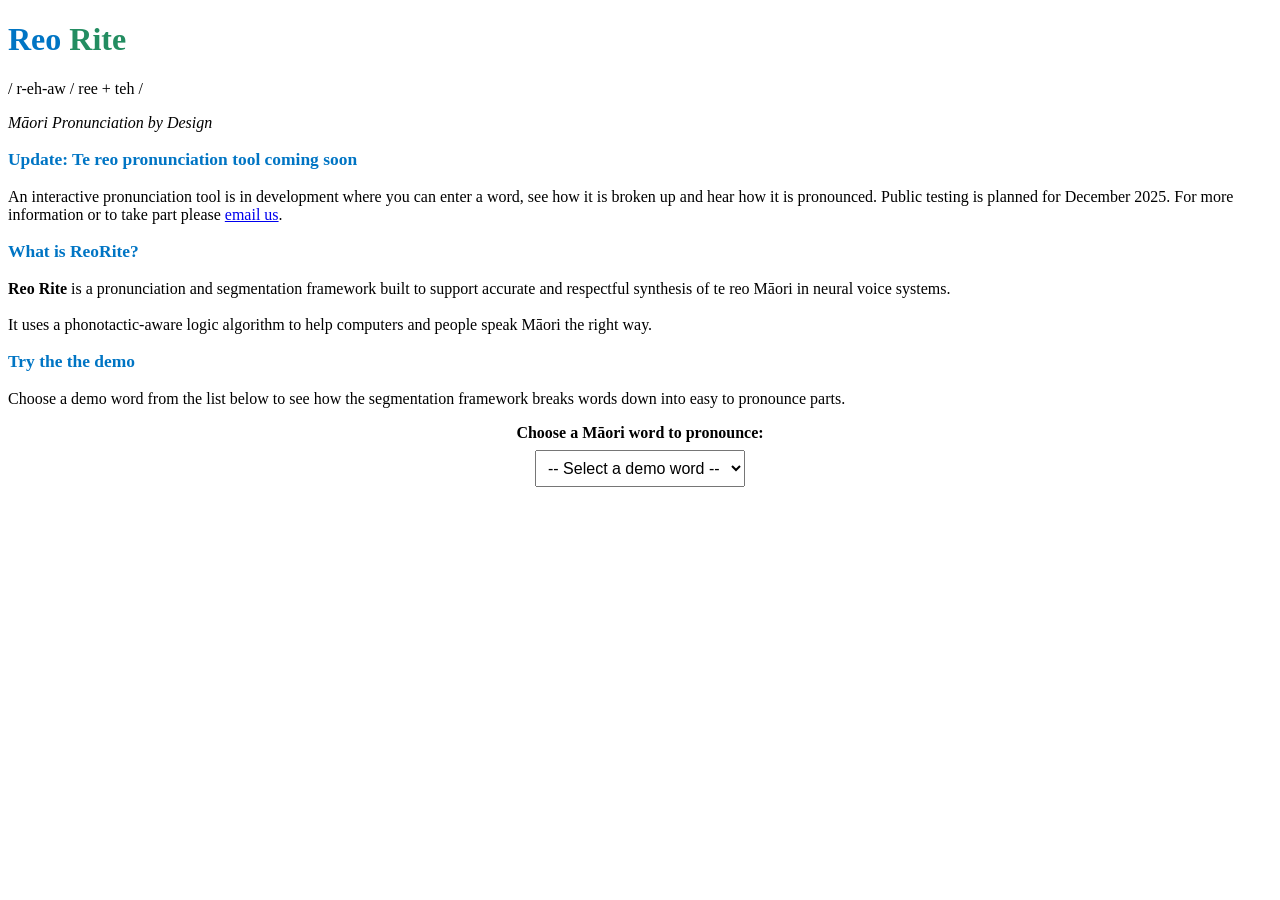
<file: index.html>
<!DOCTYPE html>
<html lang="en">
<!--V3.0.0:tokeraufix:dualword:footer:limitations:show button:alt hide -->
<head>
  <meta charset="UTF-8" />
  <meta name="viewport" content="width=device-width, initial-scale=1.0" />
  <title>Reo Rite — Māori Pronunciation by Design</title>
  <meta name="description" content="Reo Rite is a Māori pronunciation assistance framework and segmentation system that helps neural voices and people speak Te Reo accurately and respectfully." />
  <meta name="keywords" content="Māori pronunciation, Te Reo Māori, pronunciation assist, neural voice Māori, Reo Rite, Māori TTS, Māori speech system">
  <meta name="author" content="Amorangi Mathews">
  <meta property="og:title" content="Reo Rite –  Māori Pronunciation by Design">
  <meta property="og:description" content="A Māori pronunciation assistance framework and segmentation system that helps neural voices and people speak Te Reo accurately and respectfully">
  <meta property="og:image" content="https://reorite.nz/assets/logo_solid_white_bg.png">
  <meta property="og:url" content="https://reorite.nz">
  <meta name="twitter:card" content="summary_large_image">
  <link rel="stylesheet" href="https://reorite.nz/styles.css" />
  <link rel="icon" type="image/png" href="https://reorite.nz/assets/favicon.png" />
  <link rel="shortcut icon" href="favicon.ico" type="image/x-icon">
</head>
  <!-- Google tag (gtag.js) -->
<script async src="https://www.googletagmanager.com/gtag/js?id=G-6MHJKT2QHQ"></script>
<script>
  window.dataLayer = window.dataLayer || [];
  function gtag(){dataLayer.push(arguments);}
  gtag('js', new Date());

  gtag('config', 'G-6MHJKT2QHQ');
</script>

<!-- Google tag (gtag.js) -->
<script async src="https://www.googletagmanager.com/gtag/js?id=G-6MHJKT2QHQ"></script>
<script>
  window.dataLayer = window.dataLayer || [];
  function gtag(){dataLayer.push(arguments);}
  gtag('js', new Date());

  gtag('config', 'G-6MHJKT2QHQ');
</script>  
  <!-- Google Tag Manager -->
<script>(function(w,d,s,l,i){w[l]=w[l]||[];w[l].push({'gtm.start':
new Date().getTime(),event:'gtm.js'});var f=d.getElementsByTagName(s)[0],
j=d.createElement(s),dl=l!='dataLayer'?'&l='+l:'';j.async=true;j.src=
'https://www.googletagmanager.com/gtm.js?id='+i+dl;f.parentNode.insertBefore(j,f);
})(window,document,'script','dataLayer','GTM-5VLTRW9L');</script>
<!-- End Google Tag Manager -->
 

<script src="https://reorite.nz/js/footer.js"></script>
 <script>
document.addEventListener("DOMContentLoaded", function () {
  const h1 = document.querySelector("h1");
  if (h1 && !h1.querySelector("a")) {
    const link = document.createElement("a");
    link.href = "https://reorite.nz/";
    link.style.textDecoration = "none";
    link.style.color = "inherit"; // optional: keep same text color
    link.innerHTML = h1.innerHTML;
    h1.innerHTML = "";
    h1.appendChild(link);
  }
});
</script>
<body>
  <header>
    <style>
      select {
  padding: 0.5rem;
  font-size: 1rem;
  margin-top: 0.5rem;
}

 .info-box {
      background-color: #fff;
      border: 1px solid #ccc;
      border-radius: 8px;
      padding: 1rem;
      max-width: 700px;
      margin: 1rem auto;
      box-shadow: 0 2px 6px rgba(0,0,0,0.05);
    }
    .info-grid {
      display: grid;
      grid-template-columns: 30% 1fr;
      gap: 0.5rem 1rem;
    }

	.intro {
  margin: 1rem auto !important; 
  } 
    .label {
      font-weight: bold;
      text-align: right;
      word-break: break-word;
      white-space: normal;
    }
    .value {
      text-align: left;
      word-break: break-word;
    }
    .row-span {
      grid-column: span 2;
    }

      .alt-label {
  font-size: 0.95rem;
  color: #555;
  font-style: italic;
}

      
      body {
  background-image: url('https://reorite.nz/assets/background-tile.png');
  background-repeat: repeat;
  background-size: auto;
}
    .standout1 {color:#0075c4;
font-weight:bold;
font-size:109%;}
      
      .hidden {
  display: none;
}

.toggle-btn {
  font-size: 0.85rem;
  color: #0075c4bf;
  background: none;
  border: none;
  padding: 0;
  cursor: pointer;
  text-decoration: underline;
}

.alt-block {
  display: contents; /* keeps grid structure intact */
}
.hidden-block {
  display: none;
}


    </style>
    <h1><span style="color: #0075c4;">Reo</span> <span style="color: #238d61;">Rite</span></h1>
    / r-eh-aw / ree + teh /
    <p class="tagline"><i>Māori Pronunciation by Design</i></p>
  </header>

  <main>
    <section class="intro">
	      <p class="standout1">Update: Te reo pronunciation tool coming soon<p>
		  <p>An interactive pronunciation tool is in development where you can enter a word, see how it is broken up and hear how it is pronounced. Public testing is planned for December 2025. For more information or to take part please <a href="mailto:olafbig@hotmail.com">email us</a>.</p>
         <p class="standout1">What is ReoRite?<p>
		  
	 <p><strong>Reo Rite</strong> is a pronunciation and segmentation framework built to support accurate and respectful synthesis of te reo Māori in neural voice systems.<br>
      <br>It uses a phonotactic-aware logic algorithm to help computers and people speak Māori the right way.</p>
    
    <p class="standout1">Try the the demo<p>
    <p>Choose a demo word from the list below to see how the segmentation framework breaks words down into easy to pronounce parts.</p>
    
       <div style="text-align: center;">
    <label for="wordSelect"><strong>Choose a Māori word to pronounce:</strong></label><br>
    <select id="wordSelect">
      <option value="">-- Select a demo word --</option>
      <option value="Tokerau">Tokerau</option>
      <option value="Ōhaeawai">Ōhaeawai</option>
      <option value="Kaikohe">Kaikohe</option>
      <option value="Ngaruawahia">Ngaruawahia</option> 
      <option value="Horowhenua">Horowhenua</option>
    </select>
  </div>

<div id="wordInfo" class="info-box" style="display: none;">
    <p style="text-align:center"><strong><span class="standout3">Learn how to pronounce:</span> </strong> <span id="wordHeader"></span></p>
    <hr>
    <div class="info-grid">
      <div class="label">Te Reo word:</div>
      <div class="value"><span id="wordDetail"></span> <em>(ipa: <span id="ipa"></span>)</em></div>

      <div class="label">Segmented:</div>
      <div class="value" id="segmented"></div>

      <div class="label">Phonetic:</div>
      <div class="value" id="phonetic"></div>

      <div class="alt-block" id="phoneticAltBlock">
  <div class="label">Phonetic (alt):</div>
  <div class="value">
    <div id="phoneticAlt" class="alt-section hidden"></div>
    <button class="toggle-btn" onclick="toggleAlt('phoneticAlt', this)">Show more</button>
  </div>
</div>

      <div class="label">English assist:</div>
      <div class="value" id="english"></div>

      <div class="alt-block" id="englishAltBlock">
  <div class="label">English assist (alt):</div>
  <div class="value">
    <div id="englishAlt" class="alt-section hidden"></div>
    <button class="toggle-btn" onclick="toggleAlt('englishAlt', this)">Show more</button>
  </div>
</div>

      <div class="label">Play pronunciation:</div>
      <div class="value"><button onclick="playAudio()">🔊 Listen to word</button></div>

      <div class="label">SSML Output:</div>
      <div class="value"><code id="ssml"></code> <a href="https://github.com/almokinsgov/ReoRite/wiki/SSML-Explainer">(What is this?)</a></div>
    </div>
    <hr>
    <i><p>English assist help: Use the <strong>bolded</strong> part of each English word to match the sound in the Māori word.</p><p>This website is an early release for demontration purposes and is under development, results are subject to change.</p><p>This word was broken up using the Reo Rite Segmentation Algorithm, learn more about the framework <a href="https://github.com/almokinsgov/ReoRite/wiki/Questions-and-answers#-technical-questions-for-developers-linguists-and-partners">from the Wiki</a></p></i>
        
      </p>
      <p>
      <h3 style="color: #0075c4;">Notes & Limitations</h3>
  <ul style="line-height: 1.6;text-align: left;">
    <li><strong>TTS model quirks:</strong> Some sounds like <code>/r/</code> or <code>/ɸ/</code> (wh) still rely on near-English stand-ins. These will improve with model-level training and future revisions.</li>
    <li><strong>Macron support:</strong> Long vowels are included in IPA but not all TTS engines honour macron length. This is under active review.</li>
    <li><strong>Rolled R:</strong> Where appropriate, a rolled /r/ is suggested in the output and noted with hover cues. This remains hard for TTS engines to synthesize.</li>
    <li><strong>Audio playback:</strong> Only one pronunciation can be played at a time to avoid overlap.</li>
    <li><strong>Regional variants:</strong> The system currently reflects standard Māori. Dialectal toggles are planned once corpus data becomes available.</li>
    <li><strong>Complex phrases:</strong> The system is being extended to handle phrase-level pronunciation (preview in the comparison page).</li>     
    <li><strong>Custom words:</strong> The current demo uses preset examples. Soon, you’ll be able to enter any Māori word to get real-time pronunciation support.</li>
      <li><strong>Have feedback or want to support the kaupapa?</strong> <a href="https://forms.gle/8BLGX1gi6eQzUNbW6" target="_blank">Let us know here</a>.</li>

    </ul></p>
  <p style="font-size: 0.9rem; color: #666;">Last updated: May 2025</p>
  </div>
</section>

    
      </section>
      
  <script>
    const data = {
      "Tokerau": {
        segmented: "To + ke + <span class='rolledr' title='Rolled R'><i>rau</i></span> <span class='rolledrw'><i>[Rolled /r/]</i></span>",
        phonetic: "Tor + keh + <span class='rolledr' title='Rolled R'><i>roh</i></span> <span class='rolledrw'><i>[Rolled /r/]</i></span>",
        phoneticAlt: "Toh + keh + doh (very soft d like order)",
        ipa: "tɔːkɛdəʊ",
        english: "(<b>to</b>)re + (<b>ke</b>)n + <span class='rolledr' title='Rolled R'><i>(<b>row</b>)</i></span> <span class='rolledrw'><i><i>[Rolled /r/]</i></span>",
        englishAlt: "(<b>tor</b>)n + (<b>ke</b>)n + <span class='rolledr' title='Rolled R'><i>(<b>ro</b>)</i></span>pe <span class='rolledrw'><i>[Rolled /r/]</i></span>",
        audio: "https://reorite.nz/audio/tokerau.mp3",
        ssml: "<speak>tɔːkɛdəʊ</speak>"
      },
      "Ōhaeawai": {
        segmented: "O + hae + a + wai",
        phonetic: "Aw + high + ah + why",
        phoneticAlt: "or + hi + ah + why",
        ipa: "ohaeawai",
        english: "(<b>or</b>) + (<b>hi</b>) + (<b>ah</b>) + (<b>why</b>)",
        englishAlt: "(<b>o</b>)ar + (<b>hi</b>)gh + (<b>a</b>)rgon + (<b>whi</b>)te",
        audio: "https://reorite.nz/audio/ohaeawai.mp3",
        ssml: "<speak>ohaeawai</speak>"
      },
      "Kaikohe": {
        segmented: "Kai + ko + he",
        phonetic: "Kigh + kaw + heh",
        ipa: "kaikohe",
        english: "(<b>ki</b>)te + (<b>co</b>)re + (<b>he</b>)n",
        englishAlt: "",
        audio: "https://reorite.nz/audio/kaikohe.mp3",
        ssml: "<speak>kaikohe</speak>"
      },
      "Ngaruawahia": {
        segmented: "Nga + <span class='rolledr' title='Rolled R'>ru</span>-a + wa + hi-a <span class='rolledrw'><i><i>[Rolled /r/]</i></span>",
        phonetic: "Nga + <span class='rolledr' title='Rolled R'>roo</span>-ah + wah + he-ah <span class='rolledrw'><i><i>[Rolled /r/]</i></span>",
        ipa: "ŋˤŋɑ.ɾ͡dʊ̞ːɑ̞.wɑ.hiːɑ",
        english: "ri(<b>nge</b>)r + t<span class='rolledr' title='Rolled R'>(<b>rua</b>)</span>nt + (<b>wa</b>)nt + (<b>here</b>) <span class='rolledrw'><i>[Rolled /r/]</i></span> ",
        englishAlt: "",
        audio: "https://reorite.nz/audio/ngaruawahia_with.mp3",
        ssml: "<speak>ŋˤŋɑ.ɾ͡dʊ̞ːɑ̞.wɑ.hiːɑ</speak>"
      },
      "Horowhenua": {
        segmented: "Ho + ro + whe + nu-a",
        phonetic: "Haw + <span class='rolledr'><i>raw</i></span> + feh + newer <span class='rolledrw'><i>[Rolled /r/]</i></span>",
        ipa: "hɔː.ɾ͡dɔ̞ː.fɛ.nʊːɑh",
        english: "(<b>Ha</b>)wk + <span class='rolledr' title='Rolled R'><i>(<b>raw</b>)</i></span> + (<b>fe</b>)ar + (<b>nua</b>)ance <span class='rolledrw'><i>[Rolled /r/]</i></span>",
        englishAlt: "",
        audio: "https://reorite.nz/audio/horowhenua_with.mp3",
        ssml: "<speak>hɔː.ɾ͡dɔ̞ː.fɛ.nʊːɑh</speak>"
      }
    };
    
    function toggleAlt(id, btn) {
  const section = document.getElementById(id);
  const isHidden = section.classList.toggle("hidden");
  btn.textContent = isHidden ? "Show more" : "Show less";
}



    const select = document.getElementById("wordSelect");
    const info = document.getElementById("wordInfo");

    select.addEventListener("change", () => {
      const word = select.value;
      


    // ✅ Track dropdown selection
    gtag('event', 'word_selected', {
  selected_word: word
});
  
      if (!word || !data[word]) {
        info.style.display = "none";
        return;
      }

      const wordData = data[word];
      document.getElementById("wordHeader").innerHTML = word;
      document.getElementById("wordDetail").innerHTML = word;
      document.getElementById("segmented").innerHTML = wordData.segmented;
      document.getElementById("phonetic").innerHTML = wordData.phonetic;
      document.getElementById("phoneticAlt").innerHTML = wordData.phoneticAlt || ""; 
      document.getElementById("ipa").innerHTML = wordData.ipa;
      document.getElementById("english").innerHTML = wordData.english || "";
      document.getElementById("englishAlt").innerHTML = wordData.englishAlt || "";
      document.getElementById("ssml").innerHTML = wordData.ssml;
      window.currentAudio = wordData.audio;
// Reset all alt blocks
['phoneticAlt', 'englishAlt'].forEach(id => {
  const section = document.getElementById(id);
  const button = section?.nextElementSibling;
  if (section && button) {
    section.classList.add('hidden');
    button.innerText = "Show more";
  }
});
      
      info.style.display = "block";
      
       // Set phonetic alt
const phoneticAltVal = wordData.phoneticAlt || "";
document.getElementById("phoneticAlt").innerHTML = phoneticAltVal;
document.getElementById("phoneticAltBlock").classList.toggle("hidden-block", phoneticAltVal.trim() === "");

// Set English alt
const englishAltVal = wordData.englishAlt || "";
document.getElementById("englishAlt").innerHTML = englishAltVal;
document.getElementById("englishAltBlock").classList.toggle("hidden-block", englishAltVal.trim() === "");


      
    });

   let activeAudio = null;

function playAudio() {
  // Stop current audio if already playing
  if (activeAudio && !activeAudio.paused) {
    activeAudio.pause();
    activeAudio.currentTime = 0;
  }

  // Create and play new audio
  if (window.currentAudio) {
    const audio = new Audio(window.currentAudio);
    activeAudio = audio;
    audio.play();

    // Google Analytics event tracking
    const selectedWord = document.getElementById("wordHeader").innerText;
    gtag('event', 'audio_play', {
  audio_play: selectedWord
});
  }
}
  </script>  
</body>
                                                                                   </html>
</file>
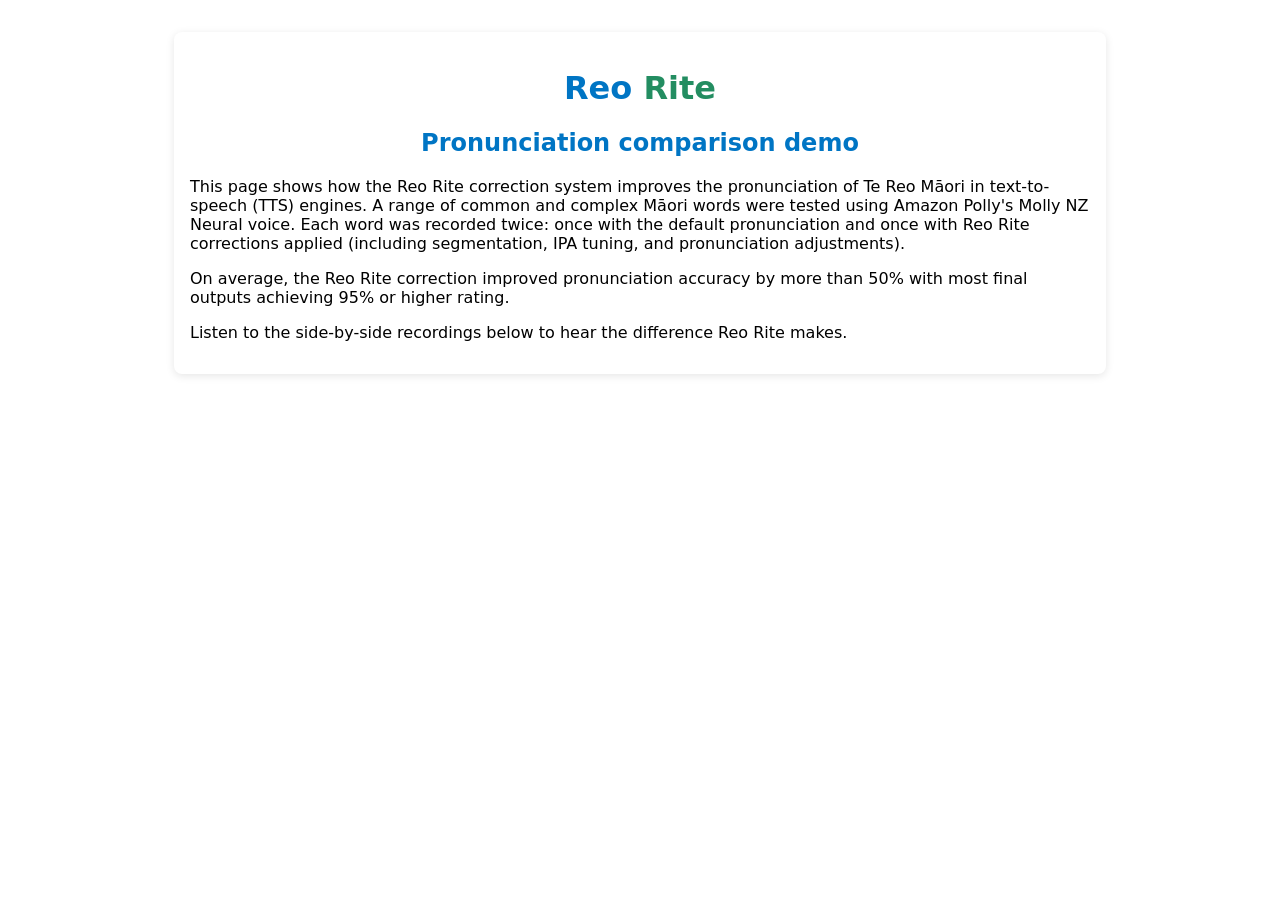
<file: compare.html>
<!DOCTYPE html>
<html lang="en">
<head>
  <meta charset="UTF-8" />
  <meta name="viewport" content="width=device-width, initial-scale=1.0" />
  <title>Reo Rite — Pronunciation Comparison</title>
  <link rel="stylesheet" href="https://reorite.nz/styles.css" />
  <link rel="icon" type="image/png" href="https://reorite.nz/assets/favicon.png" />
  <style>
    body {
      background-image: url('https://reorite.nz/assets/background-tile.png');
      background-repeat: repeat;
      background-size: auto;
      font-family: system-ui, sans-serif;
      margin: 0;
      padding: 0;
    }
    .container {
      max-width: 900px;
      margin: 2rem auto;
      padding: 1rem;
      background: #fff;
      border-radius: 8px;
      box-shadow: 0 2px 8px rgba(0,0,0,0.1);
    }
    h1, h2 {
      text-align: center;
      color: #0075c4;
    }
    .comparison-block {
      border-bottom: 1px solid #ccc;
      padding: 1.5rem 0;
    }
    .comparison-block:last-child {
      border-bottom: none;
    }
    .word-title {
      font-weight: bold;
      font-size: 1.4rem;
      margin-bottom: 0.5rem;
    }
    .segment-line {
      color: #333;
      font-style: italic;
      margin-bottom: 1rem;
    }
    .button-row {
      margin-top: 0.5rem;
      margin-bottom: 1rem;
    }
    button {
      margin-right: 1rem;
      margin-top: 0.5rem;
      padding: 0.5rem 1rem;
      background-color: #0075c4;
      color: #fff;
      border: none;
      border-radius: 4px;
      cursor: pointer;
    }
    button:hover {
      background-color: #005fa3;
    }
    .button2 {
      margin-right: 1rem;
      margin-top: 0.5rem;
      padding: 0.5rem 1rem;
      background-color: #238d61;
      color: #fff;
      border: none;
      border-radius: 4px;
      cursor: pointer;
    }
    .button2:hover {
      background-color: #238d61;
    }
    .notes {
      margin-top: 1rem;
      padding: 0.5rem;
      background-color: #f8f8f8;
      border-radius: 6px;
      font-size: 0.95rem;
      color: #555;
    }
  </style>
</head>
<!-- Google tag (gtag.js) -->
<script async src="https://www.googletagmanager.com/gtag/js?id=G-6MHJKT2QHQ"></script>
<script>
  window.dataLayer = window.dataLayer || [];
  function gtag(){dataLayer.push(arguments);}
  gtag('js', new Date());

  gtag('config', 'G-6MHJKT2QHQ');
</script>

<!-- Google tag (gtag.js) -->
<script async src="https://www.googletagmanager.com/gtag/js?id=G-6MHJKT2QHQ"></script>
<script>
  window.dataLayer = window.dataLayer || [];
  function gtag(){dataLayer.push(arguments);}
  gtag('js', new Date());

  gtag('config', 'G-6MHJKT2QHQ');
</script>  
<!-- Google Tag Manager -->
  <script>(function(w,d,s,l,i){w[l]=w[l]||[];w[l].push({'gtm.start':
    new Date().getTime(),event:'gtm.js'});var f=d.getElementsByTagName(s)[0],
    j=d.createElement(s),dl=l!='dataLayer'?'&l='+l:'';j.async=true;j.src=
    'https://www.googletagmanager.com/gtm.js?id='+i+dl;f.parentNode.insertBefore(j,f);
    })(window,document,'script','dataLayer','GTM-5VLTRW9L');</script>
<!-- End Google Tag Manager -->
  
  <script src="https://reorite.nz/js/footer.js"></script> 
  
  <script>
    document.addEventListener("DOMContentLoaded", function () {
      const h1 = document.querySelector("h1");
      if (h1 && !h1.querySelector("a")) {
      const link = document.createElement("a");
      link.href = "https://reorite.nz/";
      link.style.textDecoration = "none";
      link.style.color = "inherit"; // optional: keep same text color
      link.innerHTML = h1.innerHTML;
      h1.innerHTML = "";
      h1.appendChild(link);
  }
});
</script>
<body>
  <header>
  </header>
    <main>
      <div class="container" id="comparisonList"><h1><span style="color: #0075c4;">Reo </span><span style="color: #238d61;">Rite</span></h1><h2>Pronunciation  comparison demo</h2>
        <p>This page shows how the Reo Rite correction system improves the pronunciation of Te Reo Māori in text-to-speech (TTS) engines. A range of common and complex Māori words were tested using Amazon Polly's Molly NZ Neural voice. Each word was recorded twice: once with the default pronunciation and once with Reo Rite corrections applied (including segmentation, IPA tuning, and pronunciation adjustments).</p><p>On average, the Reo Rite correction improved pronunciation accuracy by more than 50% with most final outputs achieving 95% or higher rating.</p>
        <p>Listen to the side-by-side recordings below to hear the difference Reo Rite makes.</p></div>
    </main>


<script src="https://reorite.nz/js/comparisondata.js"></script>
<script>
    const listContainer = document.getElementById('comparisonList');

    comparisonData.forEach(item => {
      const block = document.createElement('div');
      block.className = 'comparison-block';
      block.innerHTML = `
        <div class="word-title">${item.word}</div>
        <div class="segment-line"><strong>Segmented:</strong> ${item.segmented}</div>
        <div class="ipa-line"><strong>IPA:</strong> ${item.ipa}</div>
        ${item.notes ? `<div class="notes"><strong>Notes:</strong> ${item.notes}</div>` : ''}
        <div class="button-row">
          <button onclick="playAudio('${item.without}')">🔊 Without Correction</button>
          <button class="button2" onclick="playAudio('${item.with}')">🔊 With Reo Rite</button>
        </div>
        
      `;
      listContainer.appendChild(block);
    });

    function playAudio(file) {
  const audio = new Audio(file);
  audio.play();

  // Google Analytics event tracking
  const label = file.includes("without") ? "Without Reo Rite" : "With Reo Rite";
  const word = file.split("/").pop().replace(/_(with|without)\.mp3/, "");
  
  gtag('event', 'audio_playback', {
    event_category: 'Comparison Demo',
    event_label: `${word} – ${label}`
  });
}
  </script>

</body>
</html>
</file>
